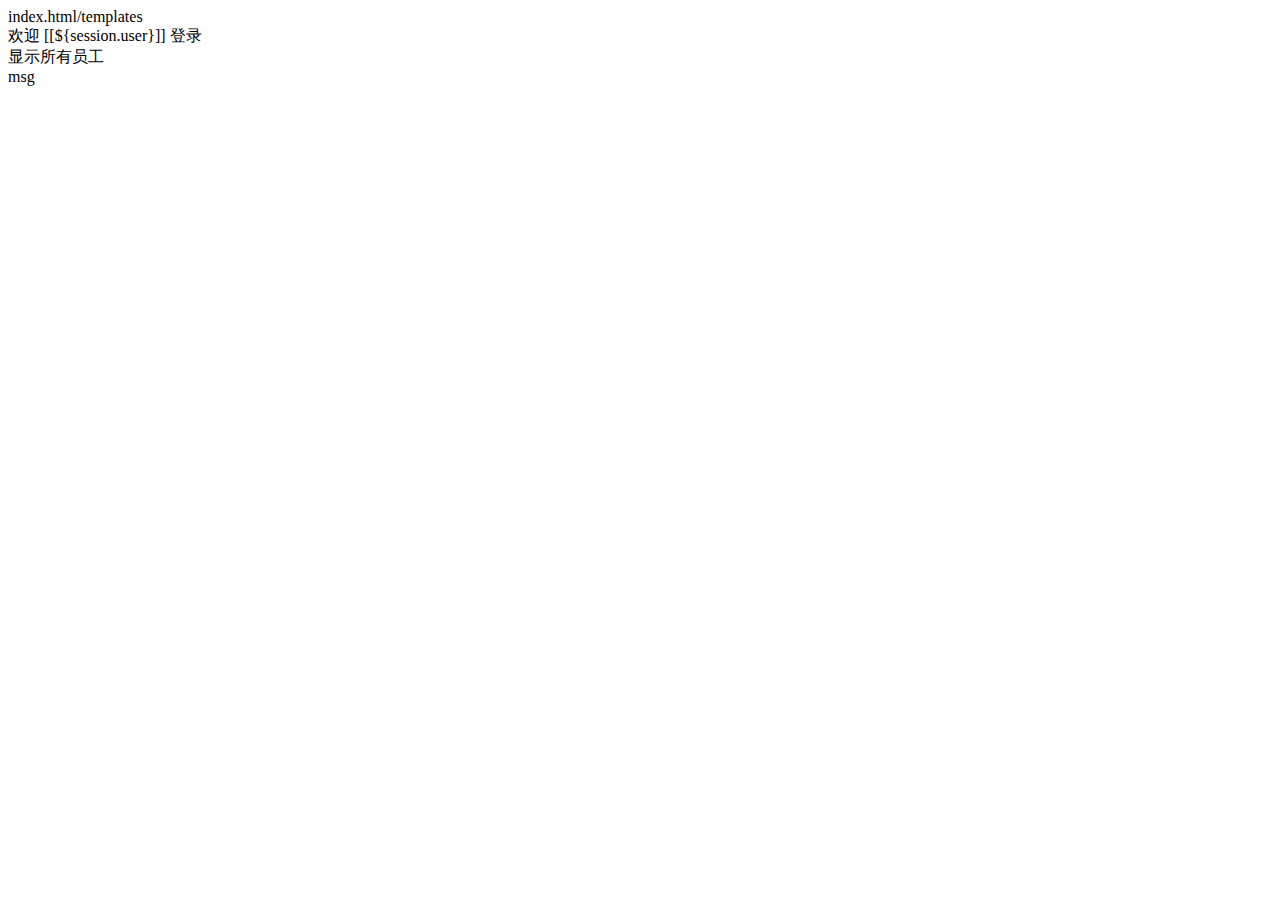
<file: src/main/resources/templates/index.html>
<!DOCTYPE html>
<html xmlns:th="http://www.thymeleaf.org">
<head>
<meta charset="UTF-8">
<title>Insert title here</title>
<!-- <link type="text/css" rel="stylesheet" th:href="@/css/style.css"> -->
</head>
<body>
index.html/templates<br>
欢迎 [[${session.user}]] 登录<br>
<a th:href="@{/emps}">显示所有员工</a><br>
<!-- <span class="red" th:class=${mycss}>/templates/index.html</span><br> -->
<a th:href="@{/user/add}">msg</a>
<!--  <span th:text="${a}" ></span><br>
<span th:each="stu:${stus}" th:text="${stu}"></span> -->
</body>
</html>
</file>
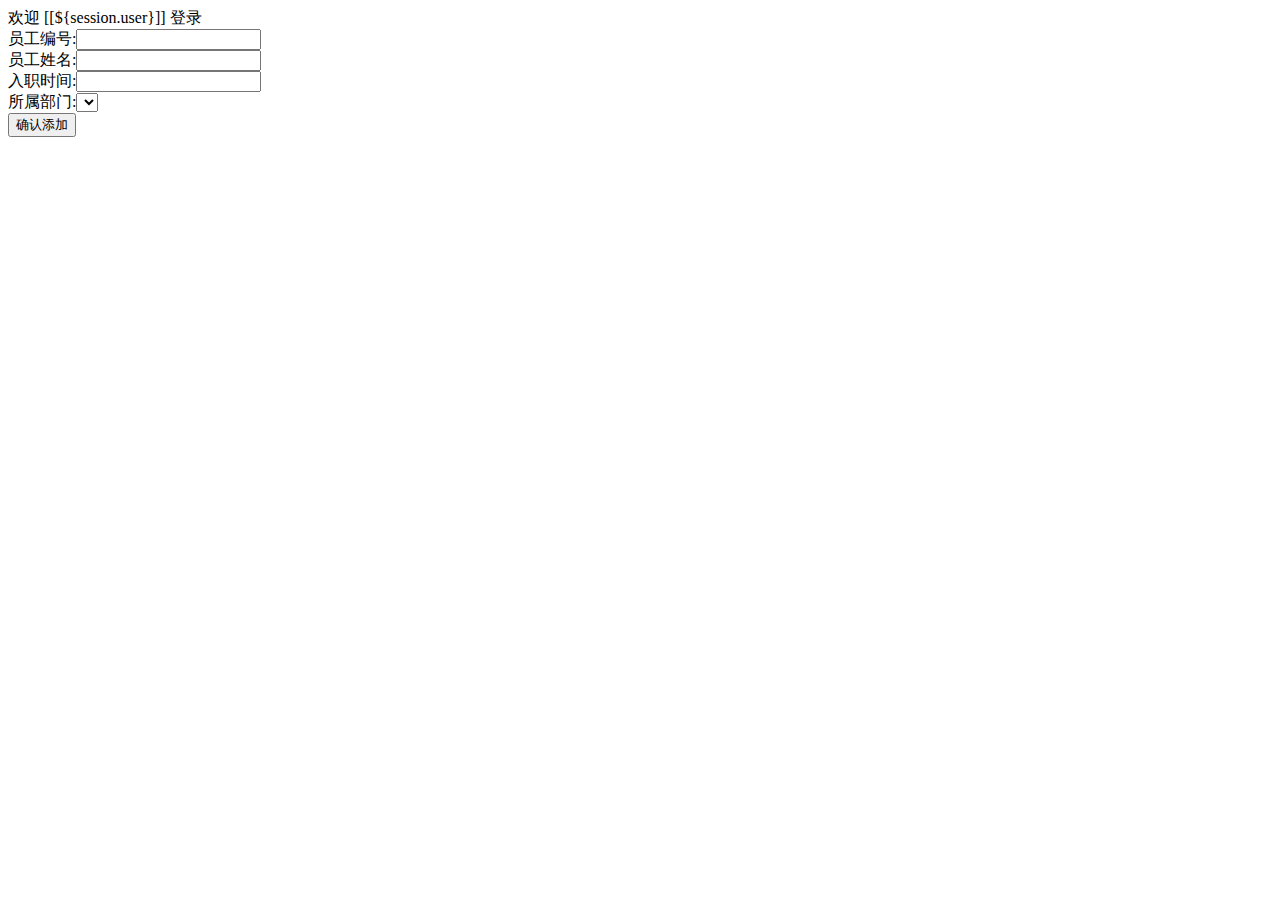
<file: src/main/resources/templates/empadd.html>
<!DOCTYPE html>
<html xmlns:th="http://www.thymeleaf.org">
<head>
<meta charset="UTF-8">
<title>Insert title here</title>
</head>
<body>
欢迎 [[${session.user}]] 登录<br>
<form th:action="@{/emp}" method="post">
	 员工编号:<input type="text" name="eid"/><br>
	员工姓名:<input type="text" name="ename"/><br>
	入职时间:<input type="text" name="date"/><br>
	 所属部门:<select name="dep.did">
		 <option th:each="dep:${deps}" 
		 th:text="${dep.dname}" th:value="${dep.did}"></option>
	</select><br>
	<input type="submit" value="确认添加">
</form>
</table>
</body>
</html>
</file>
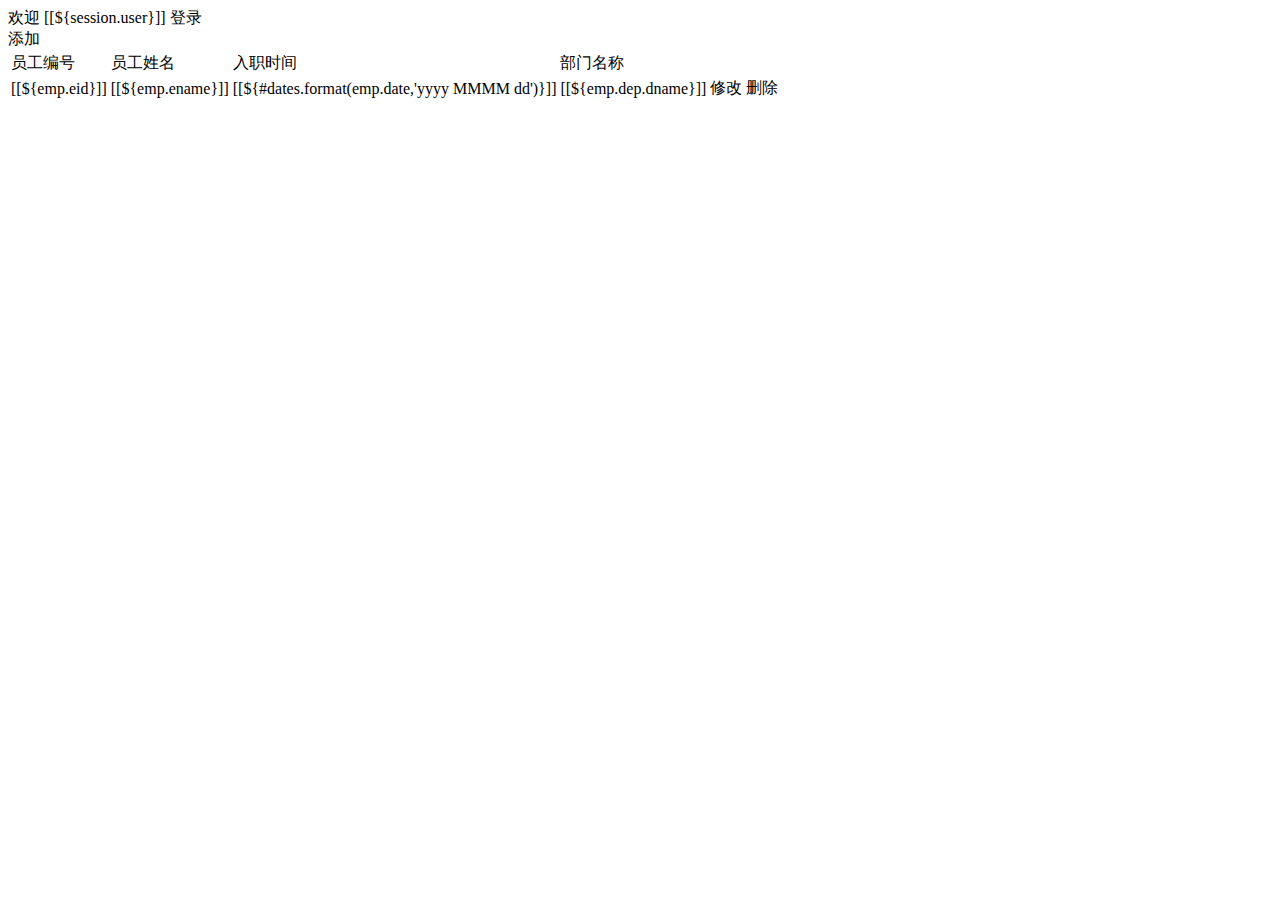
<file: src/main/resources/templates/emplist.html>
<!DOCTYPE html>
<html xmlns:th="http://www.thymeleaf.org">
<head>
<meta charset="UTF-8">
<title>Insert title here</title>
</head>
<body>
欢迎 [[${session.user}]] 登录<br>
<a th:href="@{/emp}">添加</a>
<table>
	<tr>
		<td>员工编号</td>
		<td>员工姓名</td>
		<td>入职时间</td>
		<td>部门名称</td>
		<td></td>
	</tr>
	<tr th:each="emp:${emps}">
		<td>[[${emp.eid}]]</td>
		<td>[[${emp.ename}]]</td>
		<td>[[${#dates.format(emp.date,'yyyy MMMM dd')}]]</td>
		<td>[[${emp.dep.dname}]]</td>
		<td>
			<a th:href="@{/update/}+${emp.eid}">修改</a>
			<a th:href="@{/delete/}+${emp.eid}">删除</a>
		</td>
	</tr>
</table>
</body>
</html>
</file>
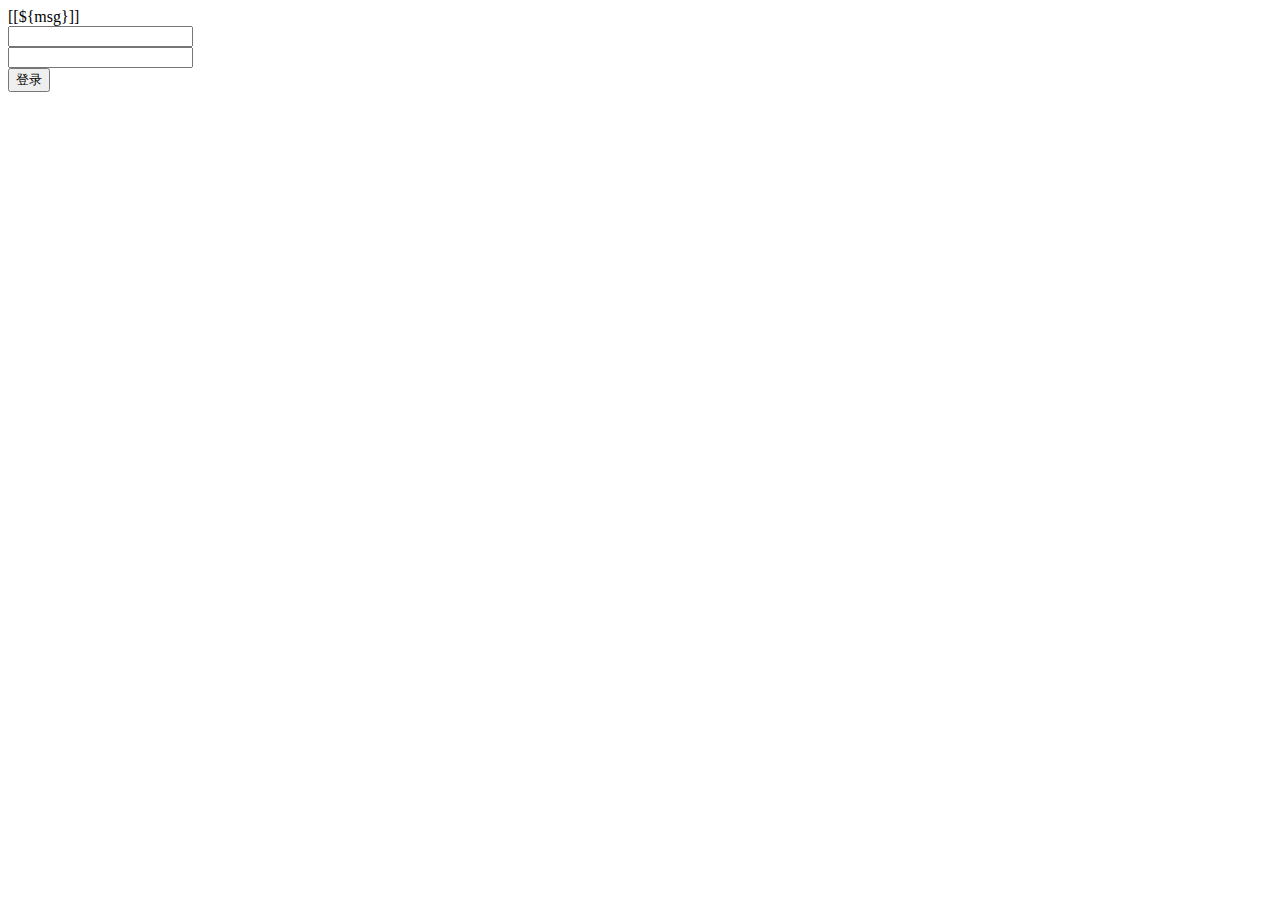
<file: src/main/resources/templates/login.html>
<!DOCTYPE html>
<html>
<head>
<meta charset="UTF-8">
<title>Insert title here</title>
</head>
<body>
[[${msg}]]<br>
<form th:action="@{/user/login}" method="post">
	<input type="text" name="username"/><br>
	<input type="text" name="password"/><br>
	<input type="submit" value="登录"/><br>
</form>
</body>
</html>
</file>
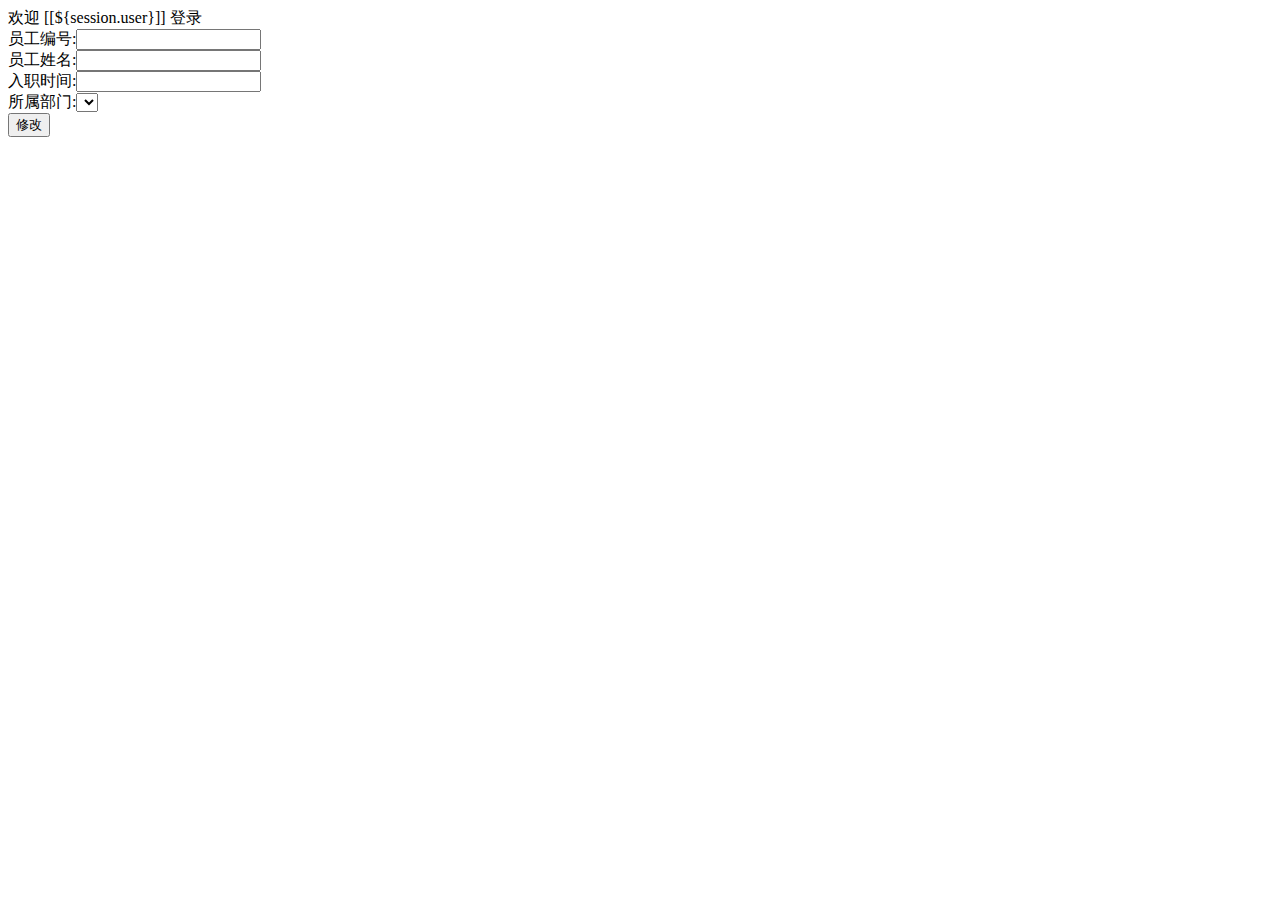
<file: src/main/resources/templates/update.html>
<!DOCTYPE html>
<html xmlns:th="http://www.thymeleaf.org">
<head>
<meta charset="UTF-8">
<title>Insert title here</title>
</head>
<body>
欢迎 [[${session.user}]] 登录<br>
<form th:action="@{/emp}" method="post">
	<input type="hidden" name="_method" value="put"/>
	 员工编号:<input type="text" name="eid" th:value="${emp.eid}"/><br>
	员工姓名:<input type="text" name="ename" th:value="${emp.ename}"/><br> 
	 入职时间:<input type="text" 
	name="date" th:value="${#dates.format(emp.date,'yyyy-MM-dd')}" /><br>
	 所属部门:<select name="dep.did">
		 <option th:each="dep:${deps}" 
		 th:text="${dep.dname}" th:value="${dep.did}" th:selected="${dep.did==emp.dep.did}"></option>
	</select><br>
	<input type="submit" value="修改">
</form> 
</table>
</body>
</html>
</file>
